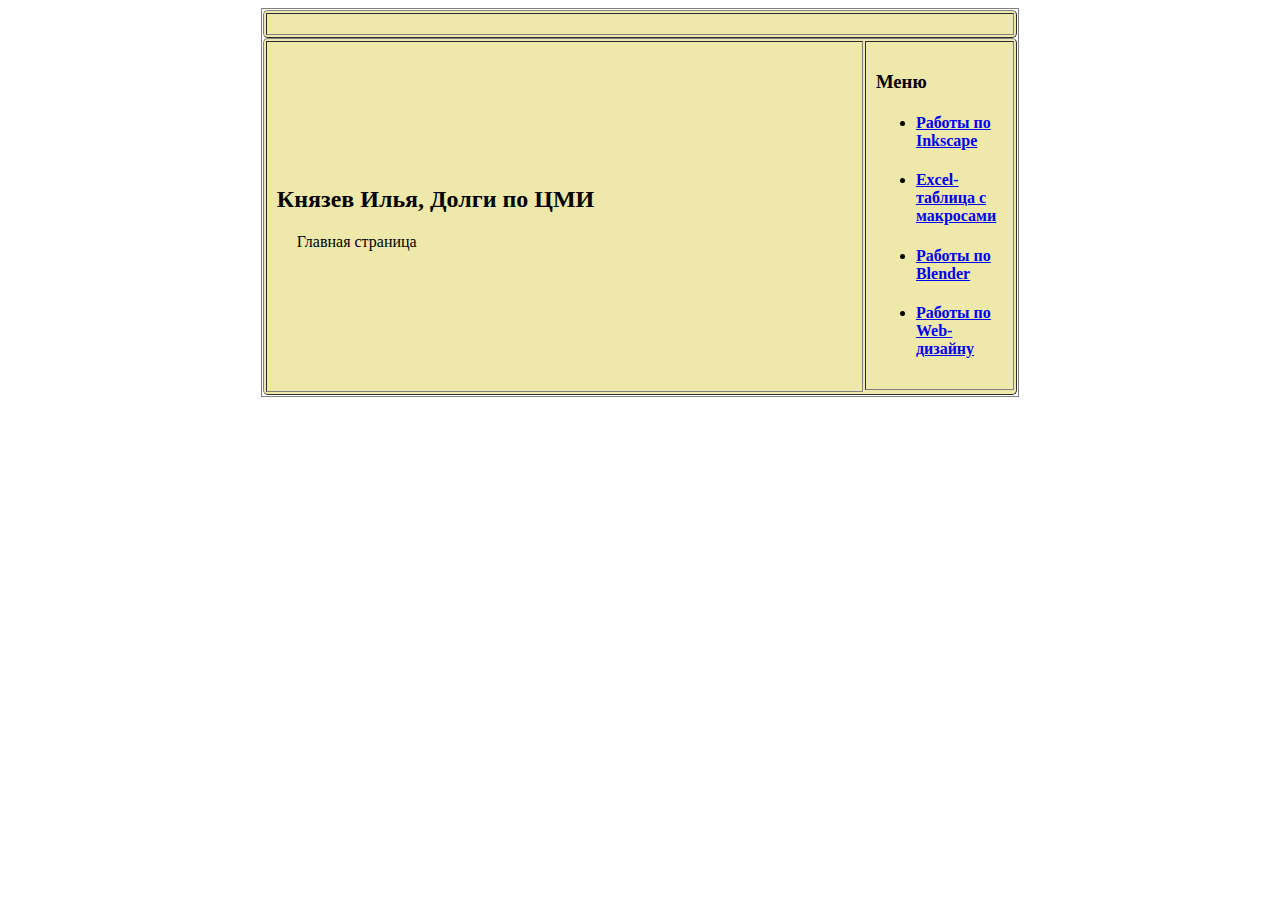
<file: index.html>
<!DOCTYPE html>
<html lang="ru">
	<title>ЦМИ</title>
<head>
	<meta charset="utf-8">
	<meta name="viewport" content="width=device-width, initial-scale=1">

	<style>
		
	</style>
</head>
<body>

<table
border="1"
align="center"
rules="rows"
style="width:60%;">

<tr>

<td>

<table
border="1"
background="https://wallbox.ru/resize/640x960/wallpapers/main/201442/59e863605ac37f6.jpg"
bgcolor="#EEE8AA"
cellpadding="10"
style="width:100%; border-radius:5px;">

<tr>
<th> </th>
</tr>
</table>
<table
border="1"
bgcolor="#EEE8AA"
cellpadding="10"
style="width:100%; border-radius:5px;">

<tr>

<td
rowspan="2"
style="width:80%">
<h2>Князев Илья, Долги по ЦМИ</h2>
<p style="text-indent:20px">
Главная страница </p>
</td>

<td bgcolor="#EEE8AA">
<h3>Меню</h3>
<ul>
<li><h4><a href="inkscape.html" >Работы по Inkscape</a></h4></li>
<li><h4><a href="ЦМИ.xlsm" download="">Excel-таблица с макросами</a></h4></li>
<li><h4><a href="blender.html">Работы по Blender</a></h4></li>
<li><h4><a href="web.html">Работы по Web-дизайну</a></h4></li>
</ul>
</td>
</tr>
<tr>

</tr>
</table>

</td>
</tr>
</table>
</body>
</html>
</file>
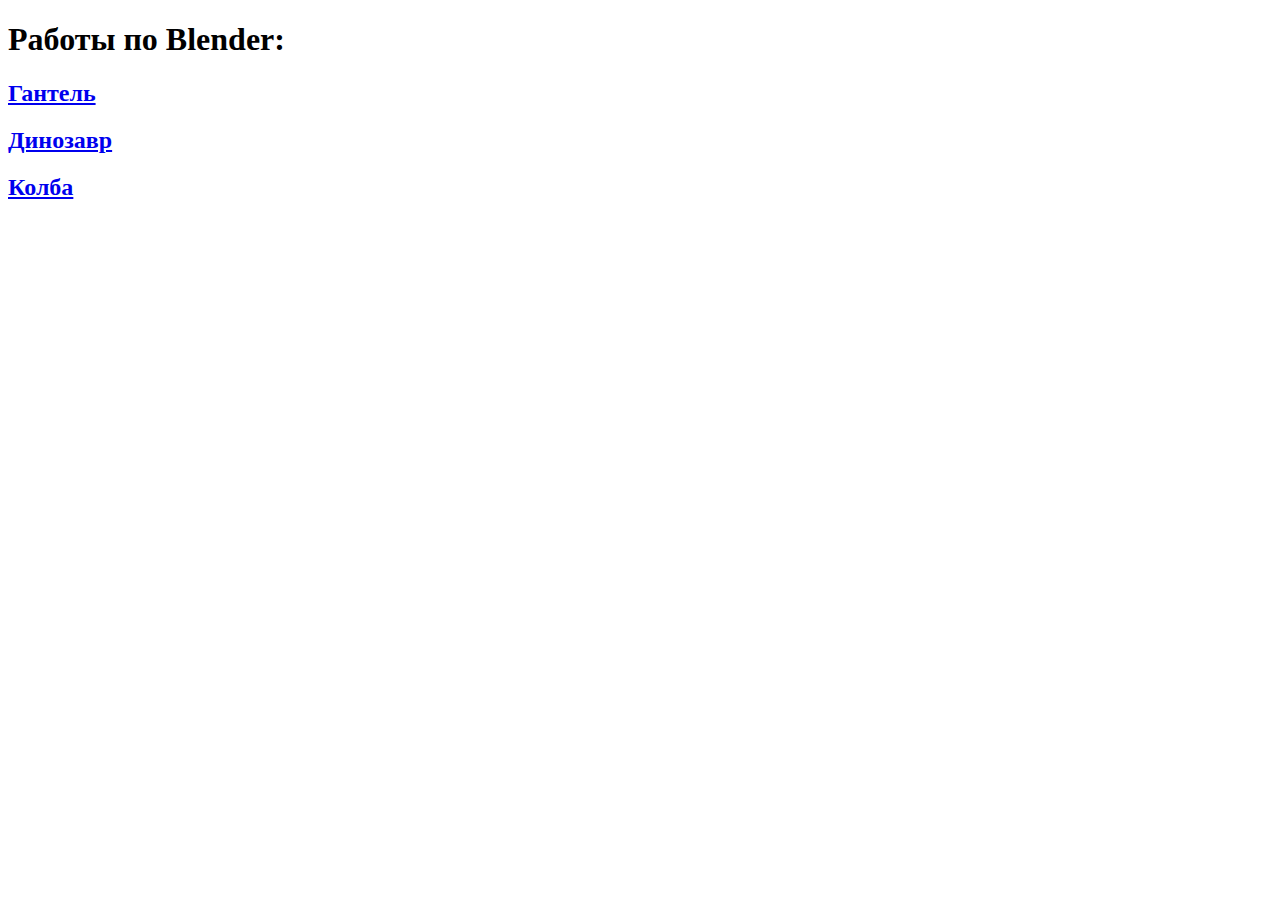
<file: blender.html>
<!DOCTYPE html>
<html lang="ru">
	<title>Blender</title>
<head>
	<meta charset="utf-8">
	<meta name="viewport" content="width=device-width, initial-scale=1">
</head>
<body>
<h1>Работы по Blender:</h1>
<h2><a href="blender\gantel.png">Гантель</a></h2>
<h2><a href="blender\dino.jpg">Динозавр</a></h2>
<h2><a href="blender\Glass.jpg">Колба</a></h2>
</body>
</file>
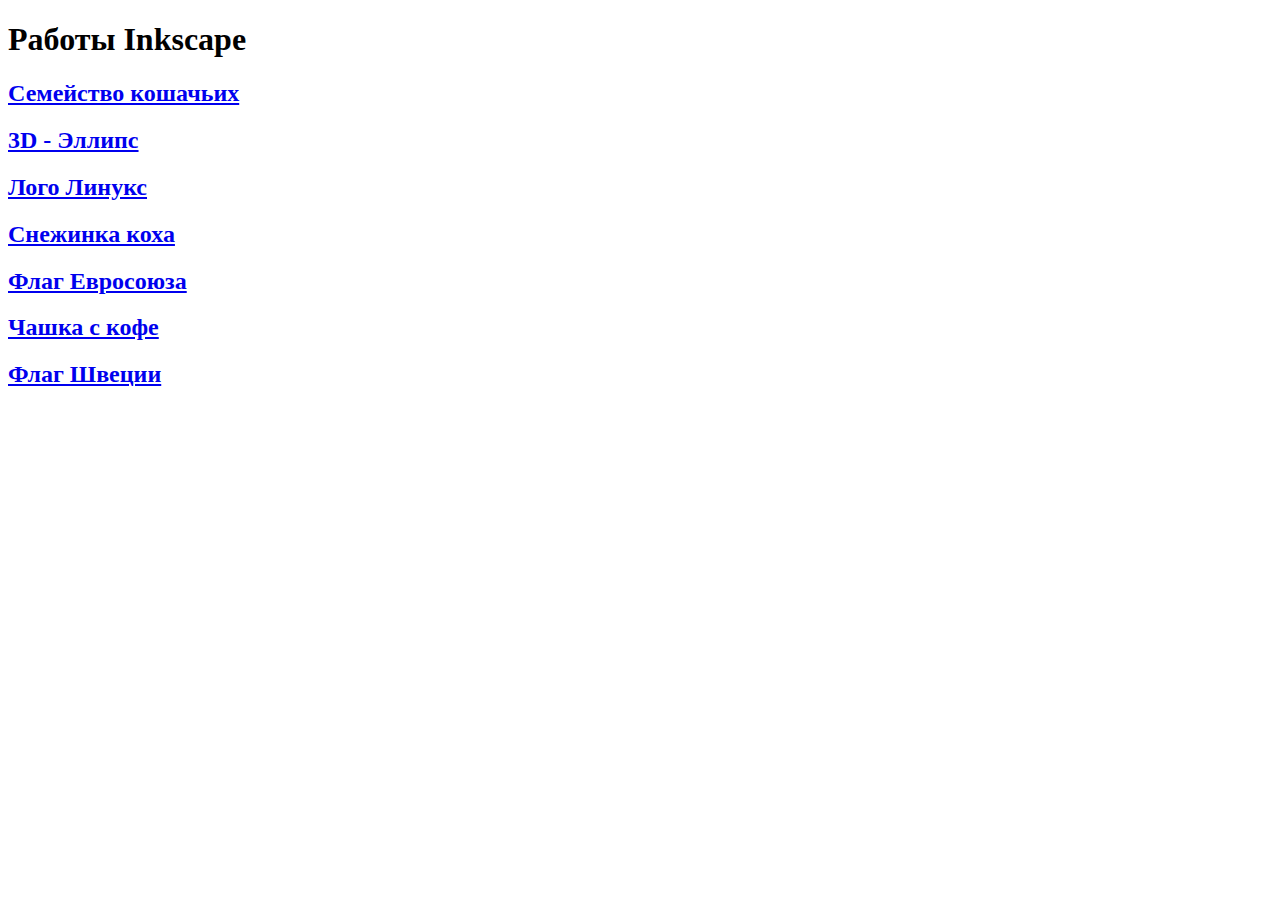
<file: inkscape.html>
<!DOCTYPE html>
<html lang="ru">
	<title>Inkscape</title>
<head>
	<meta charset="utf-8">
	<meta name="viewport" content="width=device-width, initial-scale=1">
</head>
<body>
<h1>Работы Inkscape</h1>
<h2><a href="Inkscape\cats.svg" >Семейство кошачьих</a></h2>
<h2><a href="Inkscape\Ellipse.svg" >3D - Эллипс</a></h2>
<h2><a href="Inkscape\linux.svg" >Лого Линукс</a></h2>
<h2><a href="Inkscape\snejinka.svg">Снежинка коха</a></h2>
<h2><a href="Inkscape\ЕС флаг.svg" >Флаг Евросоюза</a></h2>
<h2><a href="Inkscape\cup.svg" >Чашка с кофе</a></h2>
<h2><a href="Inkscape\Швеция.svg" >Флаг Швеции</a></h2>
</body>
</html>
</file>
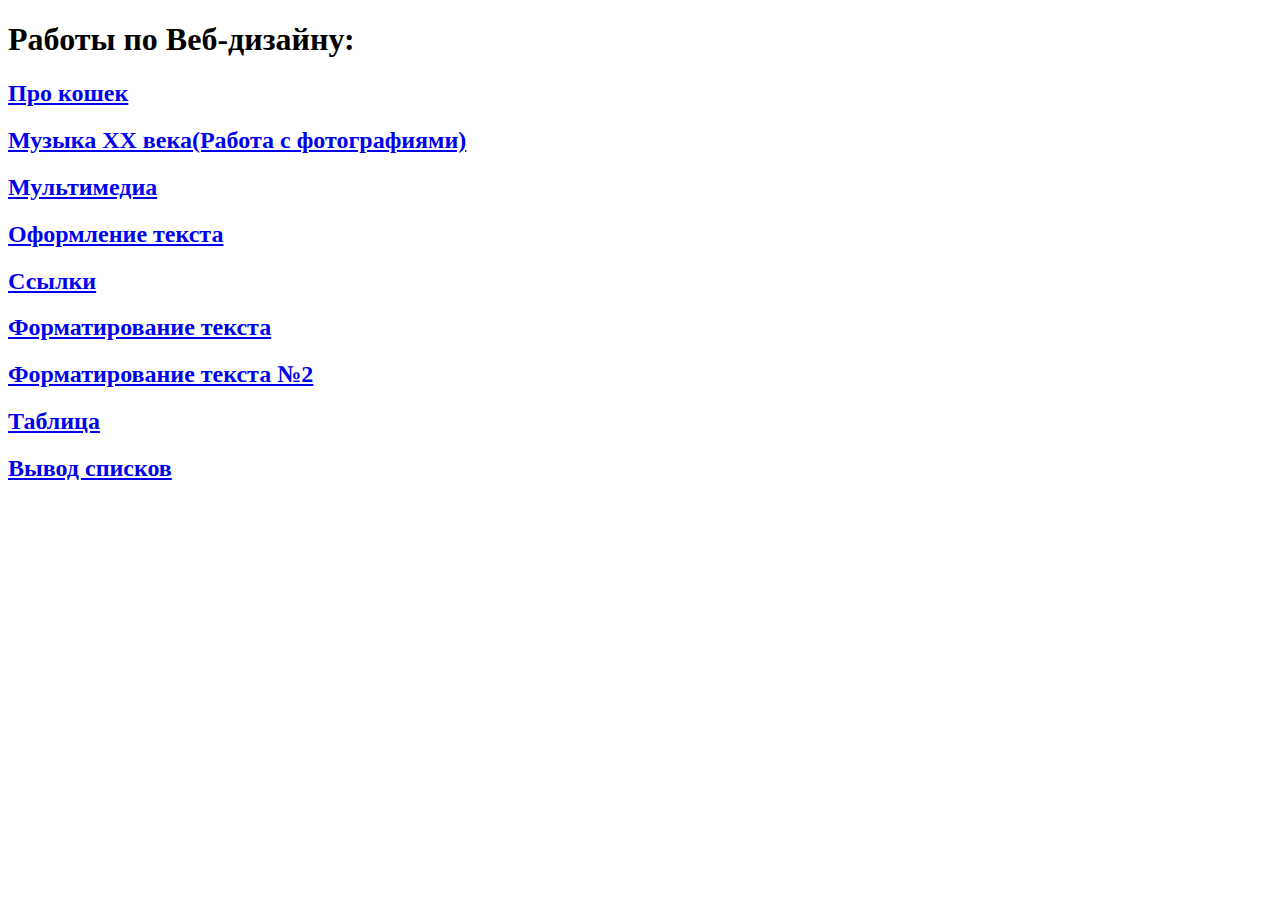
<file: web.html>
<!DOCTYPE html>
<html lang="ru">
<head>
<meta charset="utf-8">
<meta http-equiv="Content-Type" content="text/html; charset=utf-8" />
<title>Веб-дизайн</title>	
</head>
<body>
<h1>Работы по Веб-дизайну:</h1>
<h2><a href="web\CSS\cats.htm" >Про кошек</a></h2>
<h2><a href="web\IMG\img.htm" >Музыка XX века(Работа с фотографиями)</a></h2>
<h2><a href="web\MEDIA\media.htm" >Мультимедиа</a></h2>
<h2><a href="web\Format_text\text12.htm" >Оформление текста</a></h2>
<h2><a href="web\anchors1.htm" >Ссылки</a></h2>
<h2><a href="web\dogs1.htm" >Форматирование текста</a></h2>
<h2><a href="web\text1.htm" >Форматирование текста №2</a></h2>
<h2><a href="web\TABLE\table.htm" >Таблица</a></h2>
<h2><a href="web\lists1.htm" >Вывод списков</a></h2>
</body>
</file>
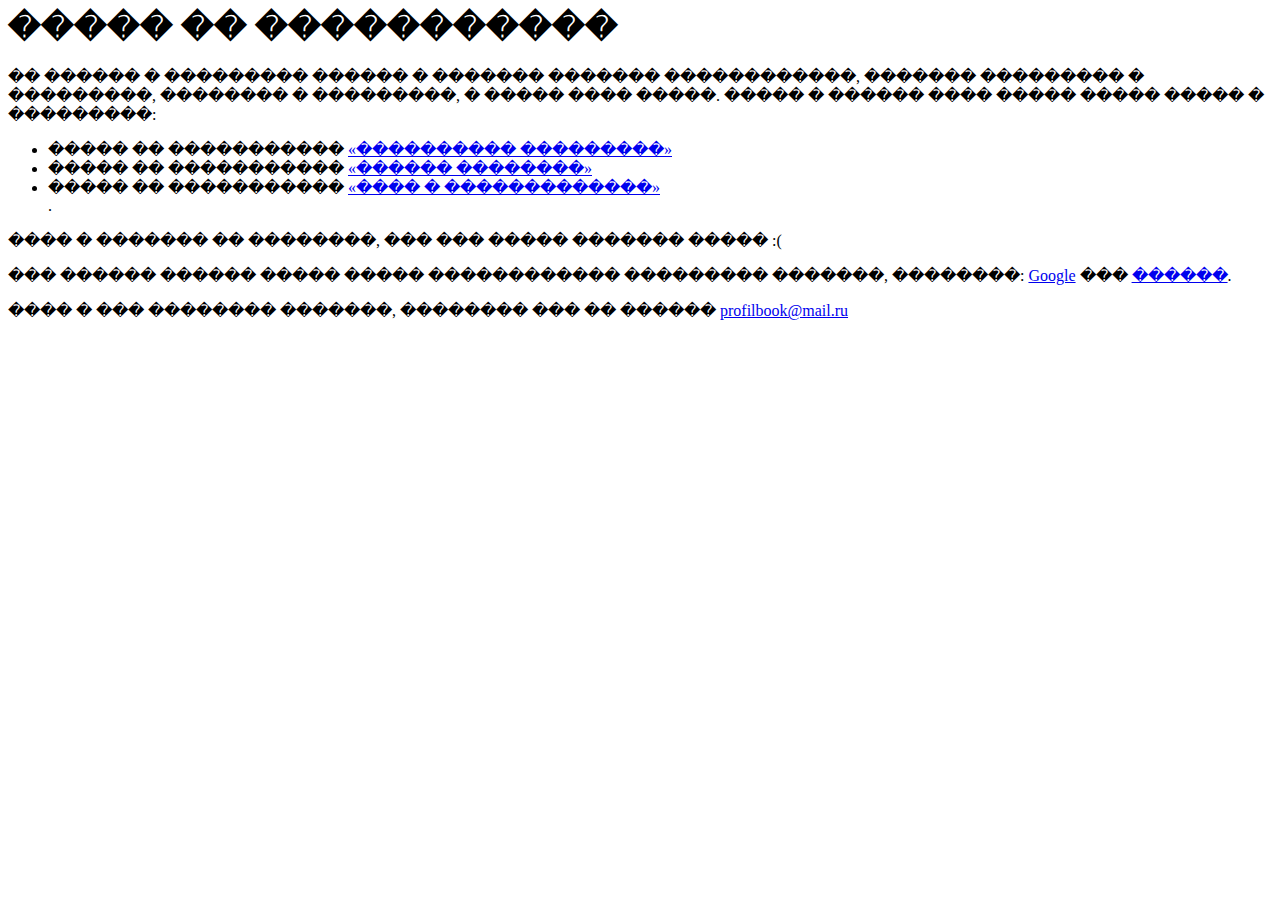
<file: web/anchors1.htm>
<HTML>
<BODY>
<title>����� �� ������������: ������ ������� �������</title>
<h1>����� �� �����������</h1>
�� ������ � ��������� ������ � ������� ������� ������������, �������
��������� � ���������, �������� � ���������, � ����� ���� �����.
����� � ������ ���� ����� ����� ����� � ���������:
<ul>
<li>����� �� ����������� <a href='https://ped-kopilka.ru/semeinaja-biblioteka/bremenskie-muzykanty-teksty-pesen-po-porjadku.html'>&laquo���������� ���������&raquo</a></li>
<li>����� �� ����������� <a href='https://songkino.ru/songs2m/ostrov.html'>&laquo������ ��������&raquo</a></li>
<li>����� �� ����������� <a href='https://pesni.guru/text/�������������-����-��-����-����'>&laquo���� � �������������&raquo</a></li>.
</ul>
<p>���� � ������� �� ��������, ��� ��� ����� ������� ����� :(</p>
<p>
��� ������ ������ ����� ����� ������������
��������� �������, ��������: <a href='https://www.google.ru/search?q=%D0%BF%D0%B5%D1%81%D0%BD%D0%B8+%D0%B8%D0%B7+%D0%BC%D1%83%D0%BB%D1%8C%D1%82%D1%84%D0%B8%D0%BB%D1%8C%D0%BC%D0%BE%D0%B2&newwindow=1&sxsrf=ALiCzsYeD8-O42bWVhUFIM7hCj5k3KIDfQ%3A1665261256919&source=hp&ei=yN5BY6qANYqtrgTe64bQBA&iflsig=AJiK0e8AAAAAY0Hs2BzGiqdWlPEXrJOL2KSVj8j5NTCs&gs_ssp=eJzj4tVP1zc0TCupyCsrTDI2YPTSuLD_wtaLjRf2XtihcGHHhe0KF_ZcbL6w-2LPxaaLLUABIOvCngv7LmwCADwRIWQ&oq=%D0%BF%D0%B5%D1%81%D0%BD%D0%B8+%D0%B8%D0%B7+%D0%BC%D1%83%D0%BB%D1%8C%D1%82%D1%84%D0%B8&gs_lcp=[base64]&sclient=gws-wiz'>Google</a> ��� <a href='https://yandex.ru/search/?text=%D0%9F%D0%B5%D1%81%D0%BD%D0%B8+%D0%B8%D0%B7+%D0%BC%D1%83%D0%BB%D1%8C%D1%82%D1%84%D0%B8%D0%BB%D1%8C%D0%BC%D0%BE%D0%B2&lr=11150&clid=2270455&win=321'>������</a>.
</p>
<p>
���� � ��� �������� �������, �������� ��� �� ������
<a href='mailto:profilbook@mail.ru'>profilbook@mail.ru</a>
</p>
</BODY>
</HTML>
</file>
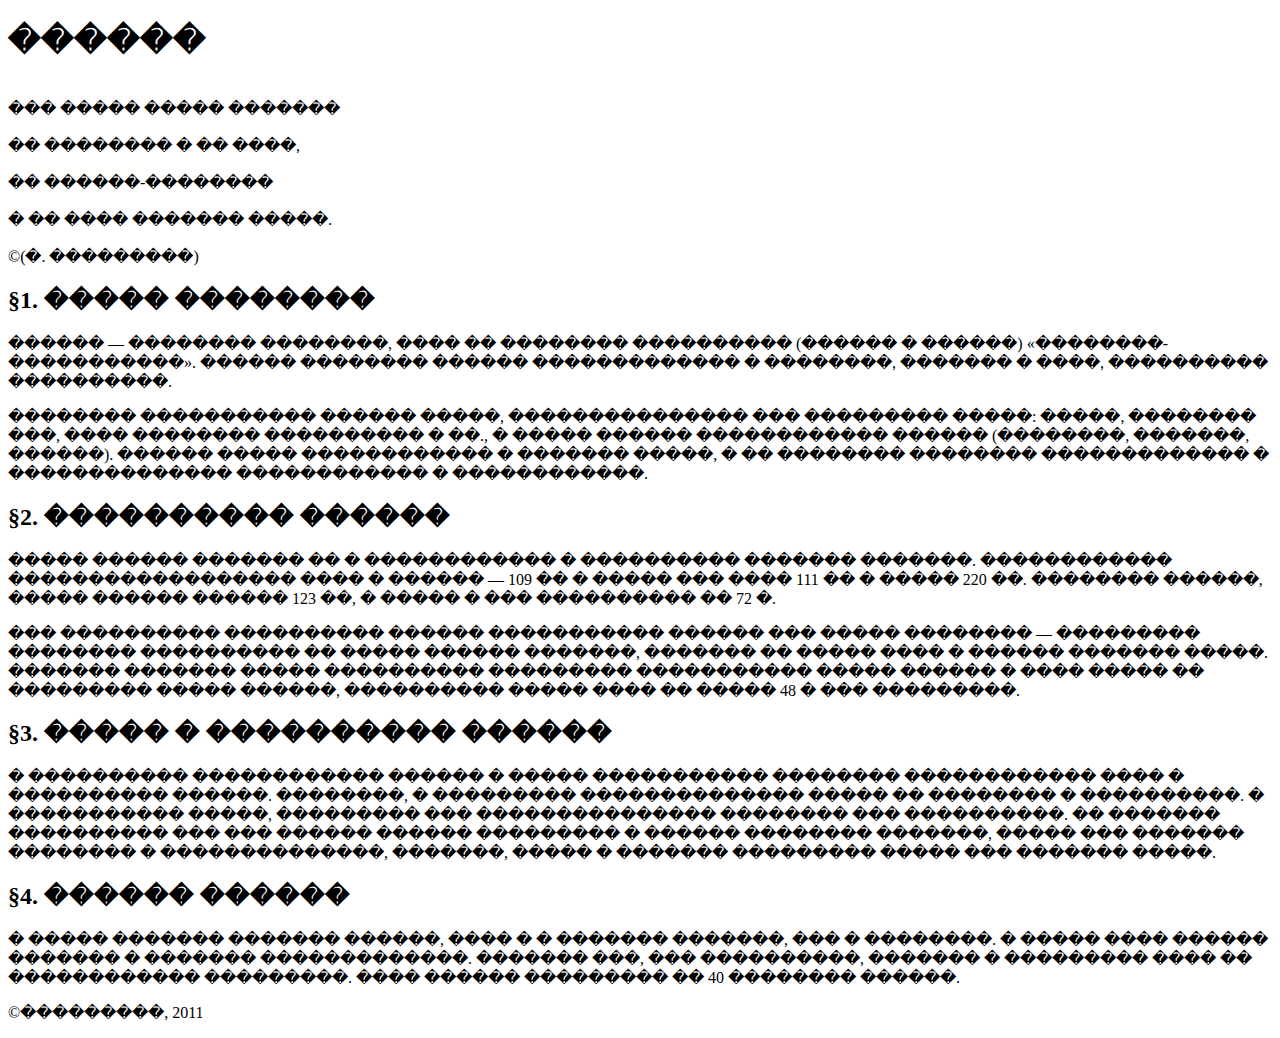
<file: web/dogs1.htm>
<!DOCTYPE html>
<head>
<title>������</title>

</head>
<body>
<h1>������</h1>
<br>��� ����� ����� �������</br>
<br>�� �������� � �� ����,</br>
<br>�� ������-��������</br>
<br>� �� ���� ������� �����.</br>
<br>&copy;(�.&nbsp;���������)</br>
<h2>&sect;1. ����� ��������</h2>

<p align='wider'>������&nbsp;&mdash; �������� ��������,
���� �� �������� ���������� (������ � ������) &laquo��������-�����������&raquo.
������ �������� ������ ������������� � ��������, ������� � ����,
���������� ����������.</p>

<p align='wider'>�������� ����������� ������ �����,
��������������� ��� ��������� �����: �����, �������� ���,
���� �������� ���������� � ��., � ����� ������ ������������
������ (��������, �������, ������). ������ ����� ������������
� ������� �����, � �� �������� �������� ������������� �
�������������� ������������ � ������������.</p>

<h2>&sect;2. ���������� ������</h2>

<p align='wider'>����� ������ ������� �� � ������������ � ����������
������� �������. ������������ ������������������ ���� �
������&nbsp;&mdash; 109&nbsp;�� � ����� ��� ���� 111&nbsp;�� � ����� 220&nbsp;��. �������� ������, ����� ������ ������ 123&nbsp;��, �
����� � ��� ���������� �� 72&nbsp;�.</p>

<p align='wider'>��� ���������� ���������� ������ ����������� ������
��� ����� ��������&nbsp;&mdash; ��������� �������� ����������
�� ����� ������ �������, ������� �� ����� ���� �
������ ������� �����. ������� ������� ����� ����������
��������� ����������� ����� ������ � ���� ����� ��
��������� ����� ������, ���������� ����� ���� ��
����� 48&nbsp;� ��� ���������.</p>

<h2>&sect;3. ����� � ���������� ������</h2>

<p align='wider'>� ���������� ������������ ������ � ����� �����������
�������� ������������ ���� � ���������� ������. ��������,
� ��������� �������������� ����� �� �������� � ����������.
� ����������� �����, ��������� ��� ���������������
�������� ��� ����������. �� ������� ���������� ��� ��� ������ ������
��������� � ������ �������� �������, ����� ��� ������� ��������
� ��������������, �������, ����� � ������� ��������� ����� ��� ������� �����.</r>

<h2>&sect;4. ������ ������</h2>

<p align='wider'>� ����� ������� ������� ������, ���� � � ������� �������, ��� � ��������.
� ����� ���� ������ ������� � ������� �������������. ������� ���, ��� ����������,
������� � ��������� ���� �� ������������ ���������.
���� ������ ��������� �� 40 �������� ������.</p>

<p align='wider'>&copy;���������,&nbsp;2011</p>
</body>
</file>
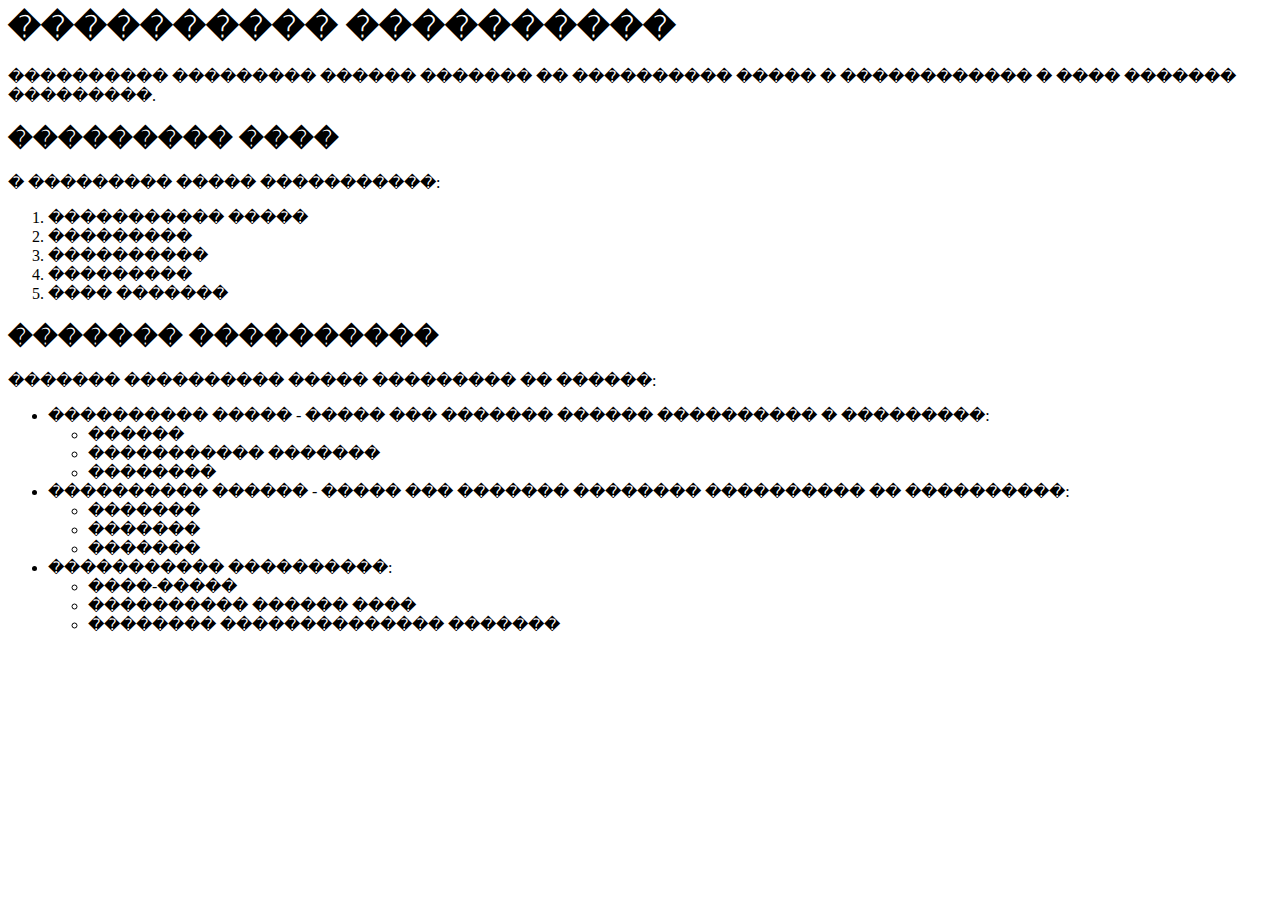
<file: web/lists1.htm>
<HTML> 
<BODY>
<h1>���������� ����������</h1>
<p align='wider'>���������� ��������� ������ ������� �� ���������� ����� � ������������
� ���� ������� ���������.</p>
<h2>��������� ����</h2>
� ��������� ����� �����������:
<ol type='1' start='1'>
<li>����������� �����</li>
<li>���������</li>
<li>����������</li>
<li>���������</li>
<li>���� �������</li>
</ol>
<h2>������� ����������</h2>
������� ���������� ����� ��������� �� ������:
<ul type='disc'><li>���������� ����� - ����� ���
������� ������ ���������� � ���������:<ul type='circle'>
<li>������</li>
<li>����������� �������</li>
<li>��������</li></ul>

<li>���������� ������ - ����� ���
������� �������� ���������� �� ����������:</li>
<ul type='circle'><li>�������</li>
<li>�������</li>
<li>�������</li></ul>

<li>����������� ����������:</li>
<ul type='circle'><li>����-�����</li>
<li>���������� ������ ����</li>
<li>�������� �������������� �������</li>
<BODY>
</HTML>
</file>
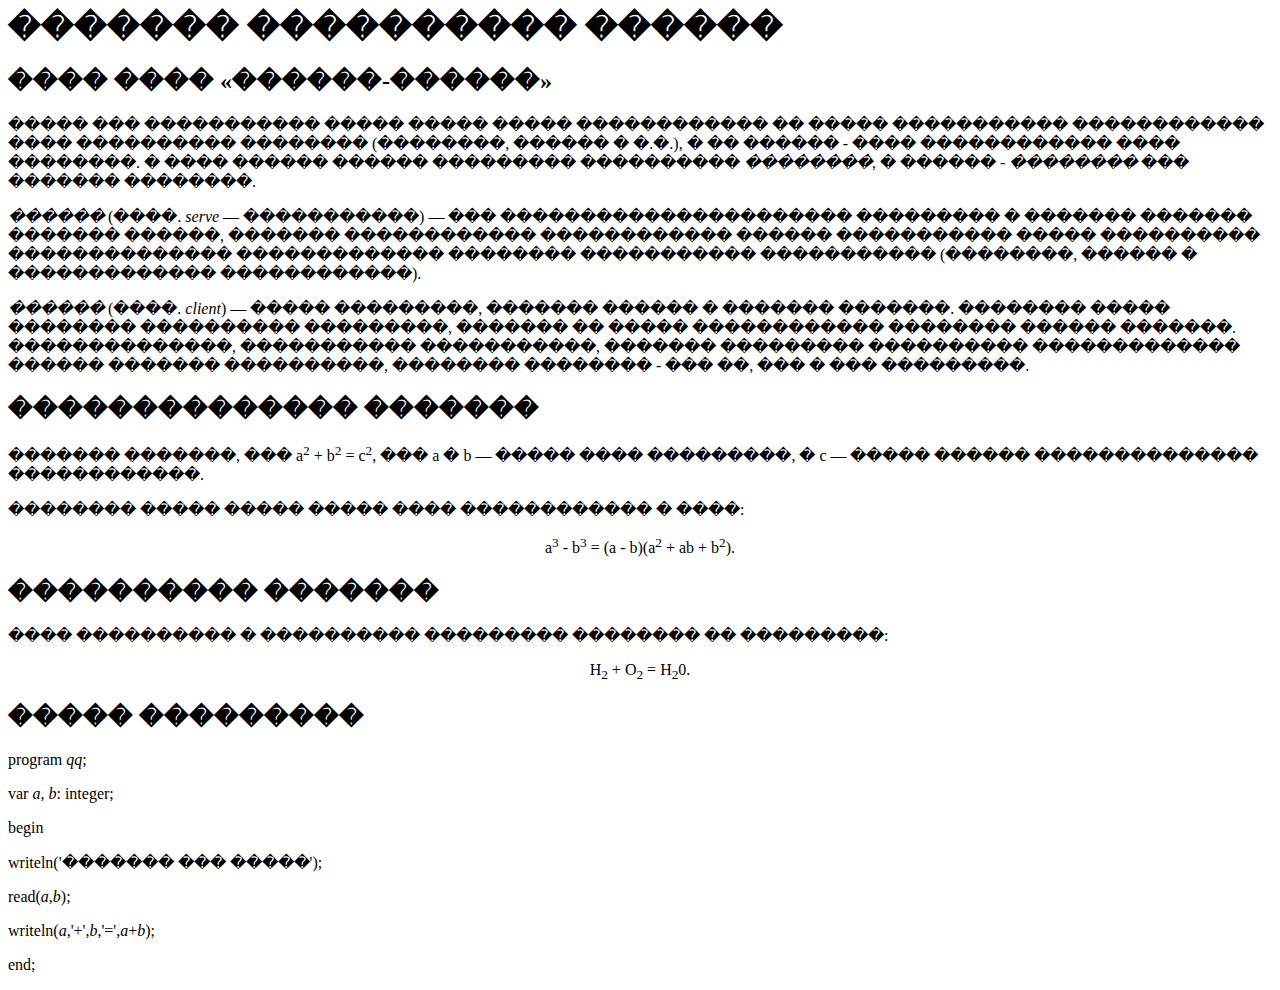
<file: web/text1.htm>
<HTML>
<BODY>
<title>�������������� ������</title>
<h1>������� ���������� ������</h1>

<h2>���� ���� &laquo;������-������&raquo;</h2>

<p align='wider'>����� ��� ����������� ����� ����� ����� ������������ �� ����� �����������
������������ ���� ���������� �������� (��������, ������ � �.�.), � �� ������
- ���� ������������ ���� ��������. � ���� ������ ������ ��������� ����������
<em>��������</em>, � ������ - <em>��������</em> ��� ������� ��������.</p>

<p align='wider'><dfn>������</dfn> (����. <em>serve</em>&nbsp;&mdash; �����������)&nbsp;&mdash; ��� ���������������������� ��������� � �������
������� ������� ������, ������� ������������ ������������ ������ �����������
����� ���������� �������������� ������������� �������� �����������
����������� (��������, ������ � ������������� ������������).</p>

<p align='wider'><dfn>������</dfn> (����. <em>client</em>)&nbsp;&mdash; ����� ���������, ������� ������ � ������� �������.
�������� ����� �������� ���������� ���������, ������� �� ����� ������������ ��������
������ �������. ��������������, ����������� �����������, ������� ���������
���������� ������������� ������ ������� ����������, �������� �������� - ��� ��,
��� � ��� ���������.</p>

<h2>�������������� �������</h2>

<p>������� �������, ��� a<sup>2</sup> + b<sup>2</sup> = c<sup>2</sup>, ��� a � b&nbsp;&mdash; ����� ���� ���������,
� c&nbsp;&mdash; ����� ������ �������������� ������������.</p>

<p>�������� ����� ����� ����� ���� ������������ � ����:
<p align='center'>a<sup>3</sup> - b<sup>3</sup> = (a - b)(a<sup>2</sup> + ab + b<sup>2</sup>).</p></p>

<h2>���������� �������</h2>

���� ���������� � ���������� ��������� �������� ��
���������:
<p align='center'>H<sub>2</sub> + O<sub>2</sub> = H<sub>2</sub>0.</p>

<h2>����� ���������</h2>

<p>program <em>qq</em>;</p>
<p>var <em>a</em>, <em>b</em>: integer;</p>
<p>begin</p>
<p>  writeln('������� ��� �����');</p>
<p>  read(<em>a</em>,<em>b</em>);</p>
<p>  writeln(<em>a</em>,'+',<em>b</em>,'=',<em>a</em>+<em>b</em>);</p>
<p>end;</p>

</BODY>
</HTML>
</file>
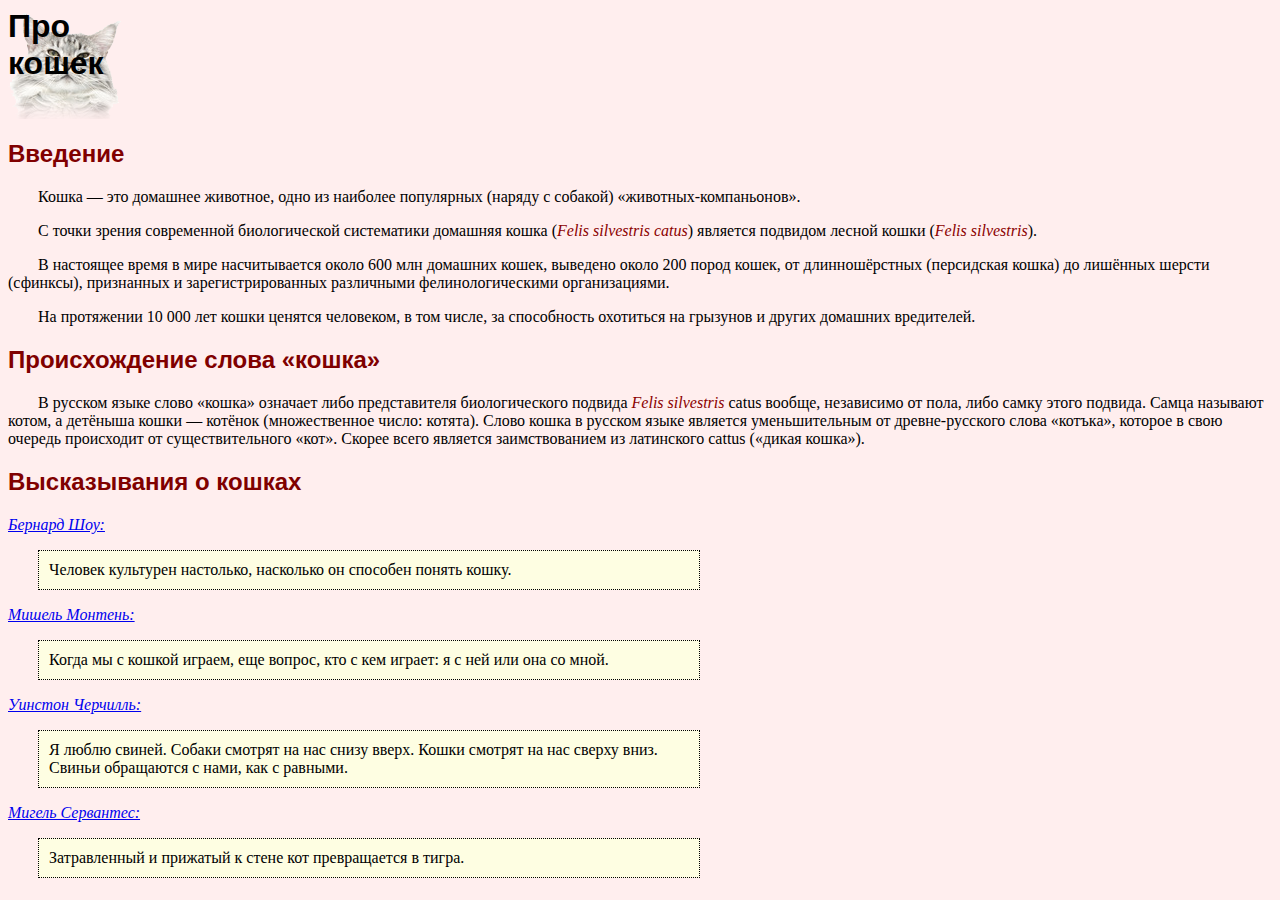
<file: web/CSS/cats.htm>
<html>
<head>
	<meta charset="utf-8">
	<link rel="stylesheet" href='style.css'>
<title>Про кошек</title>
</head>
<body class="body">
<h1 class="arial link">Про кошек</h1>
<h2 class="arial h2">Введение</h2>
<p class='redline'>
Кошка&nbsp;&#151; это домашнее животное, одно из наиболее
популярных (наряду с собакой) «животных-компаньонов».
</p>
<p class="redline">
С точки зрения современной биологической систематики домашняя кошка
(<em class="latin">Felis silvestris catus</em>) является подвидом лесной кошки (<em class="latin">Felis silvestris</em>).
</p>
<p class="redline">
В настоящее время в мире насчитывается около 600 млн домашних кошек, выведено
около 200 пород кошек, от длинношёрстных (персидская кошка) до лишённых шерсти
(сфинксы), признанных и зарегистрированных различными фелинологическими организациями.
</p>
<p class="redline">
На протяжении 10 000 лет кошки ценятся человеком, в том числе, за способность
охотиться на грызунов и других домашних вредителей.
</p>
<h2 class="arial h2">Происхождение слова &laquo;кошка&raquo;</h2>
<p class="redline">
В русском языке слово &laquo;кошка&raquo; означает либо представителя
биологического подвида <em class="latin">Felis silvestris</em> catus вообще, независимо от пола,
либо самку этого подвида. Самца называют котом, а детёныша кошки&nbsp;&#151; котёнок
(множественное число: котята). Слово кошка в русском языке является уменьшительным от древне-русского
слова «котъка», которое в свою очередь происходит от существительного «кот».
Скорее всего является заимствованием из латинского cattus («дикая кошка»).
</p>
<h2 class="arial h2">Высказывания о кошках</h2>
<p><a class="author" href="https://ru.wikipedia.org/wiki/Шоу,_Джордж_Бернард">Бернард Шоу:</a></p>
<p class="quote">Человек культурен настолько, насколько он способен понять кошку.</p>
<p><a class="author" href="https://ru.wikipedia.org/wiki/Монтень,_Мишель_де">Мишель Монтень:</a></p>
<p class="quote">Когда мы с кошкой играем, еще вопрос, кто с кем играет: я с ней или она со мной.</p>
<p><a class="author" href="https://ru.wikipedia.org/wiki/Черчилль,_Уинстон">Уинстон Черчилль:</a></p>
<p class="quote">Я люблю свиней. Собаки смотрят на нас снизу вверх. Кошки смотрят на нас сверху вниз. Свиньи обращаются с нами, как с равными.</p>
<p><a class="author" href="https://ru.wikipedia.org/wiki/Сервантес,_Мигель_де">Мигель Сервантес:</a></p>
<p class="quote">Затравленный и прижатый к стене кот превращается в тигра.</p>

</body>
</html>
</file>
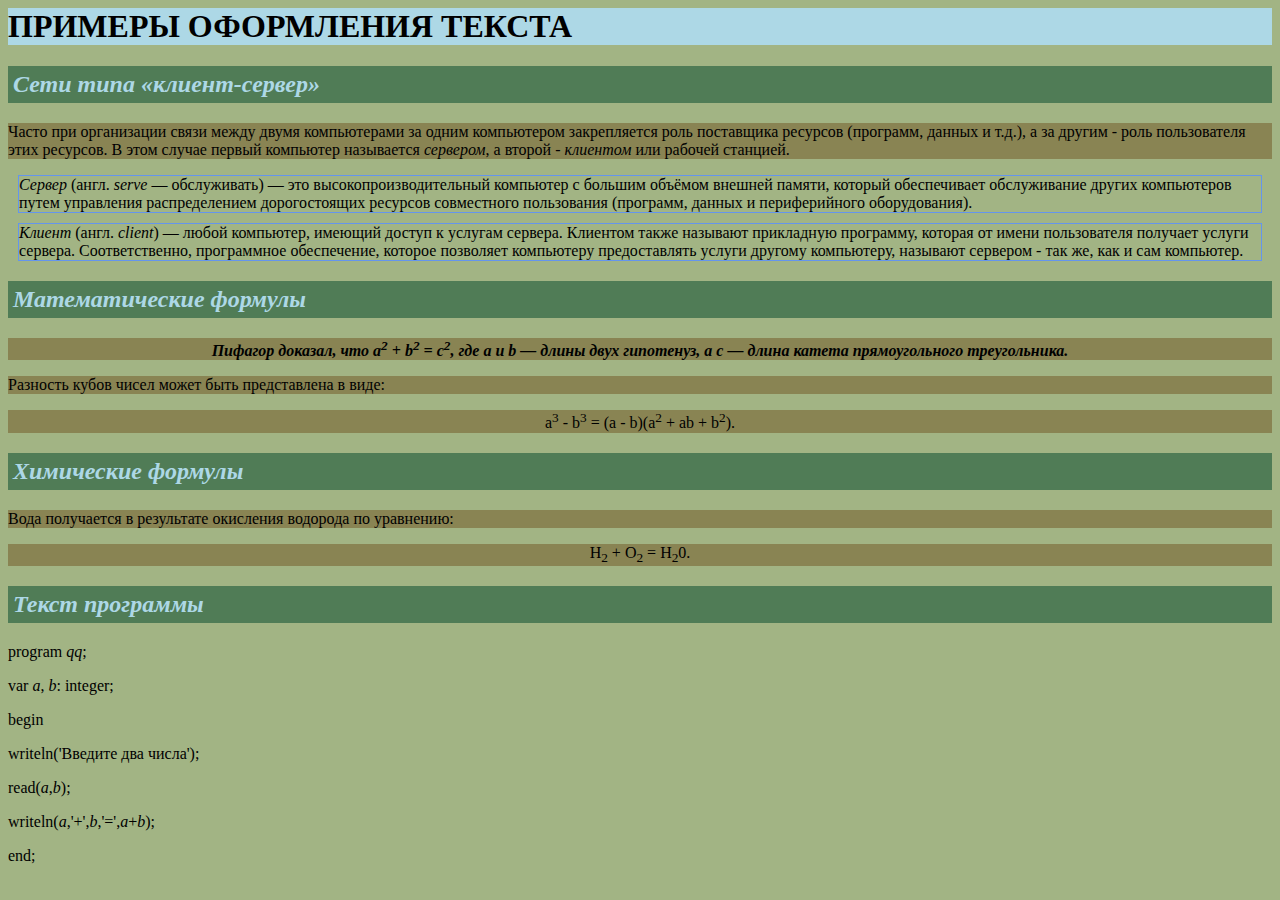
<file: web/Format_text/text12.htm>
﻿<HTML>
<head>
<meta http-equiv="Content-Type" content="text/html; charset=utf-8" />
<link rel="stylesheet" href='mystyle.css'>
</head>
<BODY style="background-color: rgba(100,130,50,0.6)">
<title>Примеры оформления текста</title>
<h1 class="headline">Примеры оформления текста</h1>

<h2 class="secondline">Сети типа &laquo;клиент-сервер&raquo;</h2>

<p class='colors' align='wider'>Часто при организации связи между двумя компьютерами за одним компьютером
закрепляется роль поставщика ресурсов (программ, данных и т.д.), а за другим
- роль пользователя этих ресурсов. В этом случае первый компьютер называется
<em>сервером</em>, а второй - <em>клиентом</em> или рабочей станцией.</p>

<p class="definition" align="wider"><dfn>Сервер</dfn> (англ. <em>serve</em>&nbsp;&mdash; обслуживать)&nbsp;&mdash; это высокопроизводительный компьютер с большим
объёмом внешней памяти, который обеспечивает обслуживание других компьютеров
путем управления распределением дорогостоящих ресурсов совместного
пользования (программ, данных и периферийного оборудования).</p>

<p class="definition" align='wider'><dfn>Клиент</dfn> (англ. <em>client</em>)&nbsp;&mdash; любой компьютер, имеющий доступ к услугам сервера.
Клиентом также называют прикладную программу, которая от имени пользователя получает
услуги сервера. Соответственно, программное обеспечение, которое позволяет
компьютеру предоставлять услуги другому компьютеру, называют сервером - так же,
как и сам компьютер.</p>

<h2 class="secondline">Математические формулы</h2>

<p class="colors formula">Пифагор доказал, что a<sup>2</sup> + b<sup>2</sup> = c<sup>2</sup>, где a и b&nbsp;&mdash; длины двух гипотенуз,
а c&nbsp;&mdash; длина катета прямоугольного треугольника.</p>

<p class="colors">Разность кубов чисел может быть представлена в виде:
<p class="colors" align='center'>a<sup>3</sup> - b<sup>3</sup> = (a - b)(a<sup>2</sup> + ab + b<sup>2</sup>).</p></p>

<h2 class="secondline">Химические формулы</h2>

<p class="colors">Вода получается в результате окисления водорода по
уравнению:</p>
<p class="colors" align='center'>H<sub>2</sub> + O<sub>2</sub> = H<sub>2</sub>0.</p>

<h2 class="secondline">Текст программы</h2>

<p>program <em>qq</em>;</p>
<p>var <em>a</em>, <em>b</em>: integer;</p>
<p>begin</p>
<p>  writeln('Введите два числа');</p>
<p>  read(<em>a</em>,<em>b</em>);</p>
<p>  writeln(<em>a</em>,'+',<em>b</em>,'=',<em>a</em>+<em>b</em>);</p>
<p>end;</p>

</BODY>
</HTML>
</file>
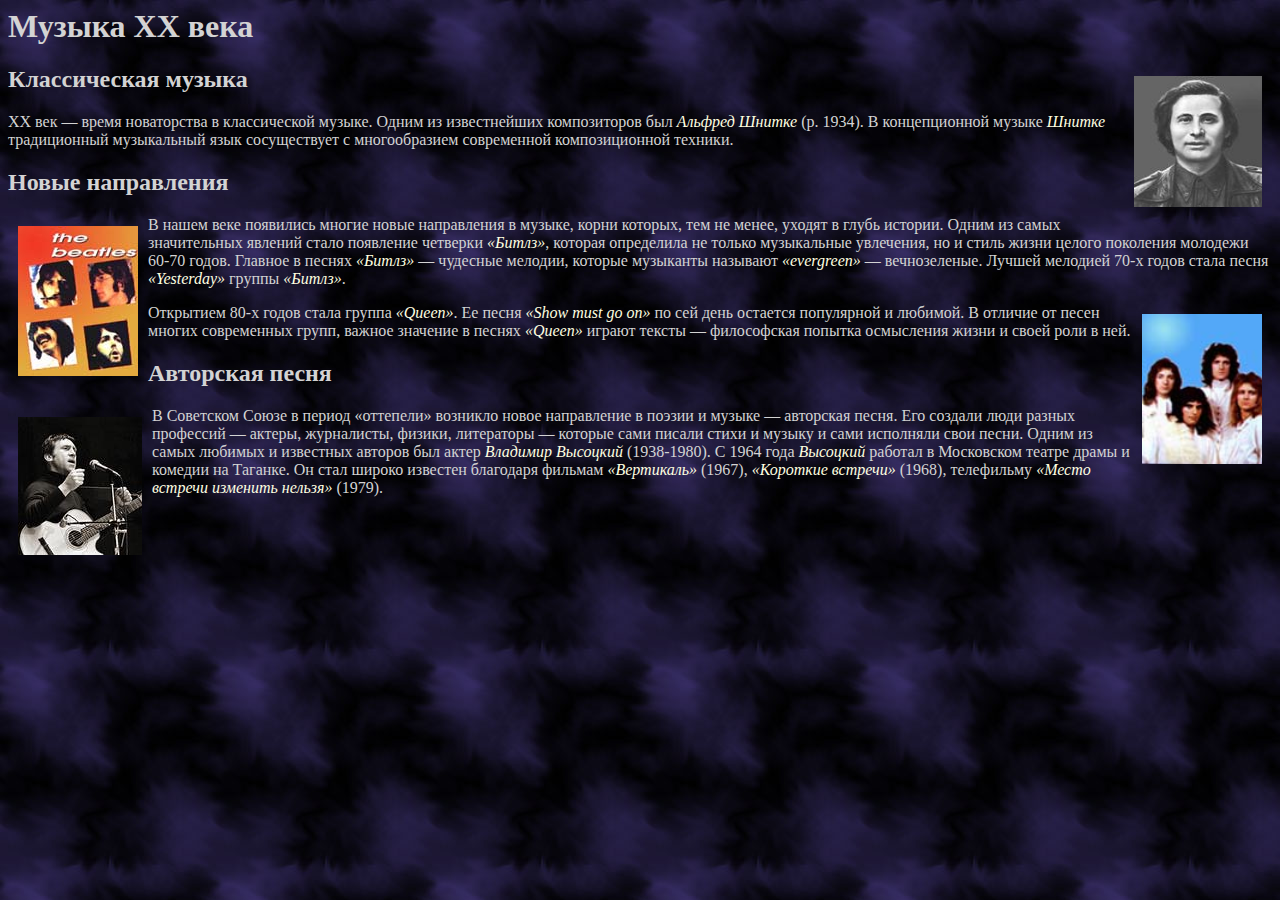
<file: web/IMG/img.htm>
<HTML>
<head>
<link rel="stylesheet" href='mystyle.css'>
<title>Илья Князев</title>	
</head>
<BODY class="background">
<h1 class="txtclr">Музыка XX века</h1>
<img class="right" src="images/shnitke.jpg" width="128" height="131">
<h2 class="txtclr">Классическая музыка</h2>

<p class="txtclr">XX век&nbsp;&mdash; время новаторства в классической музыке. Одним из
известнейших композиторов был <span class="name">Альфред Шнитке</span>
(р. 1934). В концепционной музыке
<span class="name">Шнитке</span> традиционный музыкальный язык
сосуществует с многообразием современной
композиционной техники.</p>


<h2 class="txtclr">Новые направления</h2>
<img class="left" src="images/beatles.jpg" width="120" height="150">
<p class="txtclr">В нашем веке появились многие новые направления в музыке,
корни которых, тем не менее, уходят в глубь истории. Одним
из самых значительных явлений стало появление четверки <span class="name">&laquo;Битлз&raquo;</span>, которая определила не только музыкальные увлечения, но и
стиль  жизни целого поколения молодежи 60-70 годов. Главное
в песнях <span class="name">&laquo;Битлз&raquo;</span>&nbsp;&mdash; чудесные мелодии, которые музыканты называют <span class="name">&laquo;evergreen&raquo;</span>&nbsp;&mdash; вечнозеленые. Лучшей мелодией 70-х годов стала песня <span class="name">&laquo;Yesterday&raquo;</span> группы <span class="name">&laquo;Битлз&raquo;</span>.</p>
<img class="right" src="images/queen.jpg" width="120" height="150">
<p class="txtclr">Открытием 80-х годов стала группа <span class="name">&laquo;Queen&raquo;</span>. Ее песня
<span class="name">&laquo;Show must go on&raquo;</span> по сей день остается популярной и
любимой. В отличие от песен многих современных групп,
важное значение в песнях <span class="name">&laquo;Queen&raquo;</span> играют тексты&nbsp;&mdash; философская
попытка осмысления жизни и своей роли в ней.</p>

<h2 class="txtclr">Авторская песня</h2>
<img class="left" src="images/vysot.jpg" width="124" height="138">
<p class="txtclr">В Советском Союзе в период &laquo;оттепели&raquo; возникло новое направление в
поэзии и музыке&nbsp;&mdash; авторская песня. Его создали люди разных
профессий&nbsp;&mdash; актеры, журналисты, физики, литераторы&nbsp;&mdash; которые
сами писали стихи и музыку и сами исполняли свои песни. Одним из
самых любимых и известных авторов был актер <span class="name">Владимир Высоцкий</span> (1938-1980). С 1964 года <span class="name">Высоцкий</span> работал в
Московском театре драмы и комедии на Таганке.
Он стал широко известен благодаря фильмам
<span class="name">&laquo;Вертикаль&raquo;</span> (1967), <span class="name">&laquo;Короткие встречи&raquo;</span> (1968),
телефильму <span class="name">&laquo;Место встречи изменить нельзя&raquo;</span>
(1979).</p>

</BODY>
</HTML>
</file>
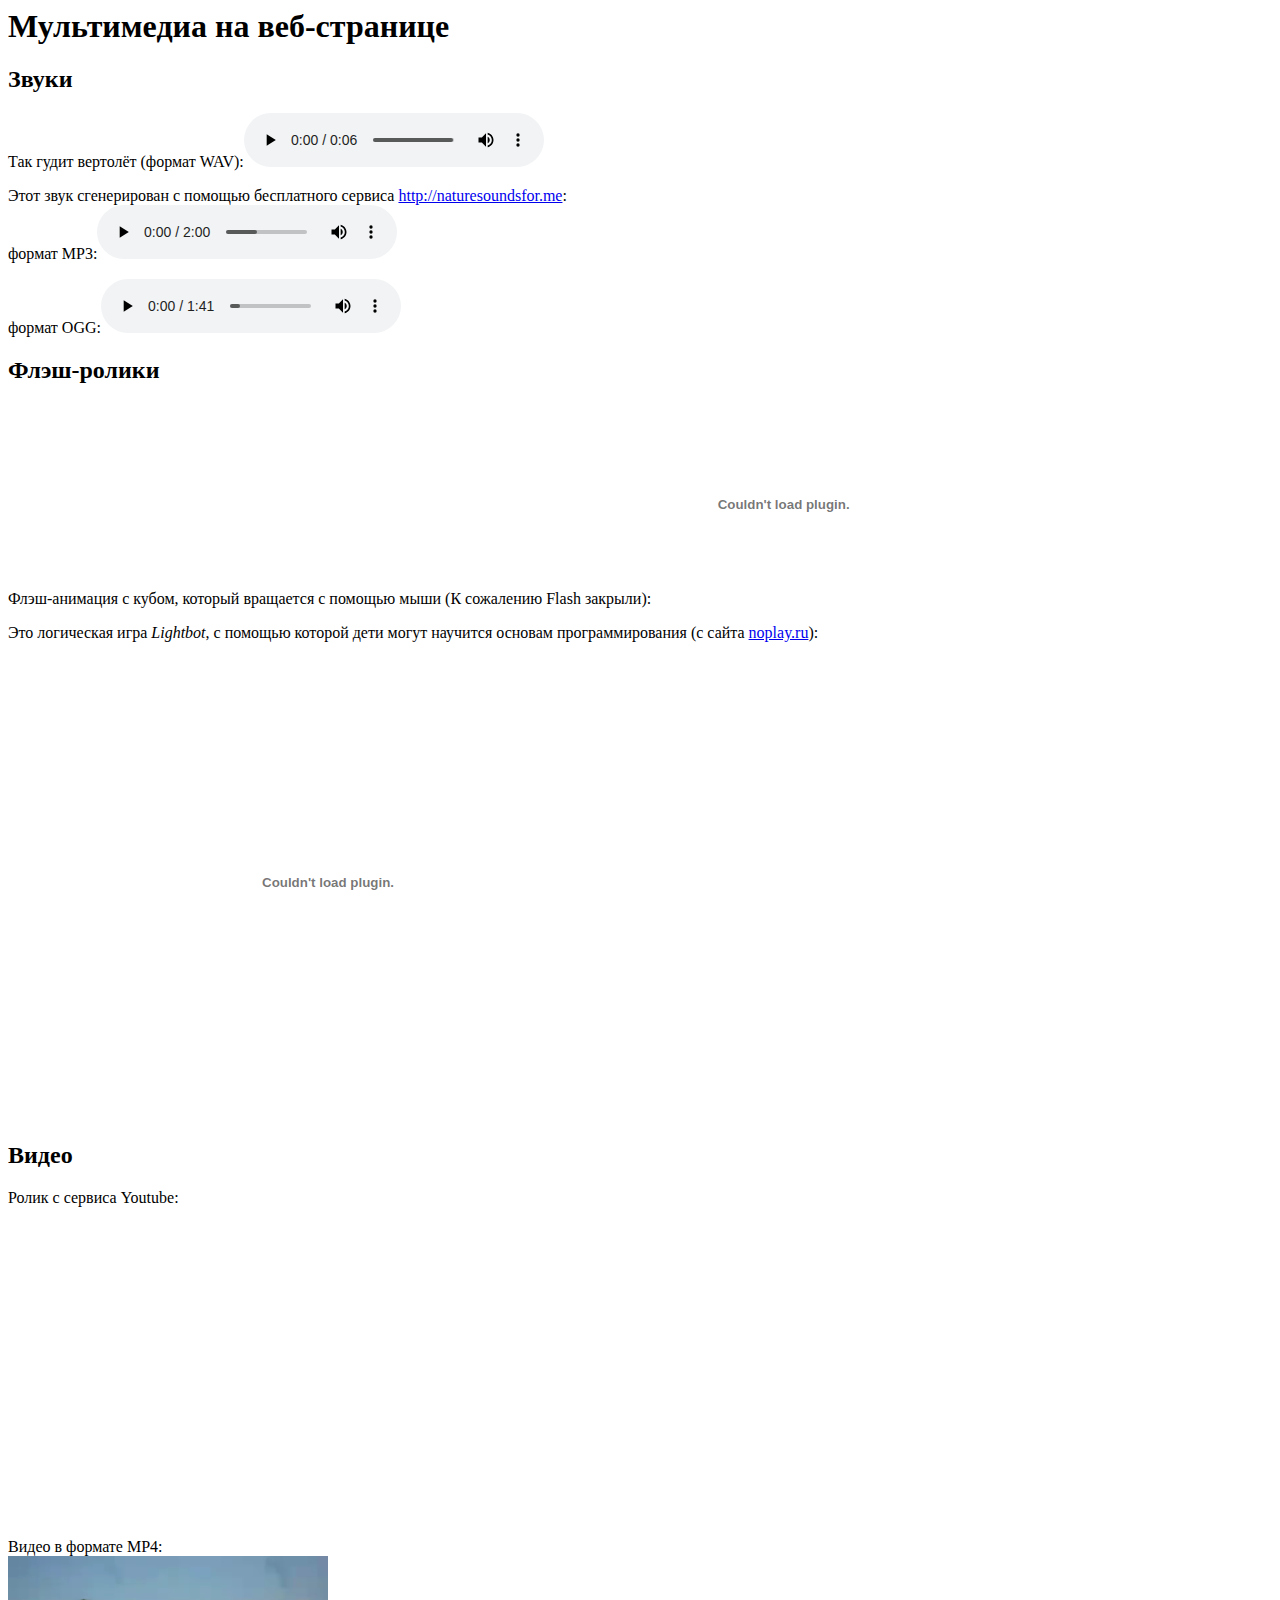
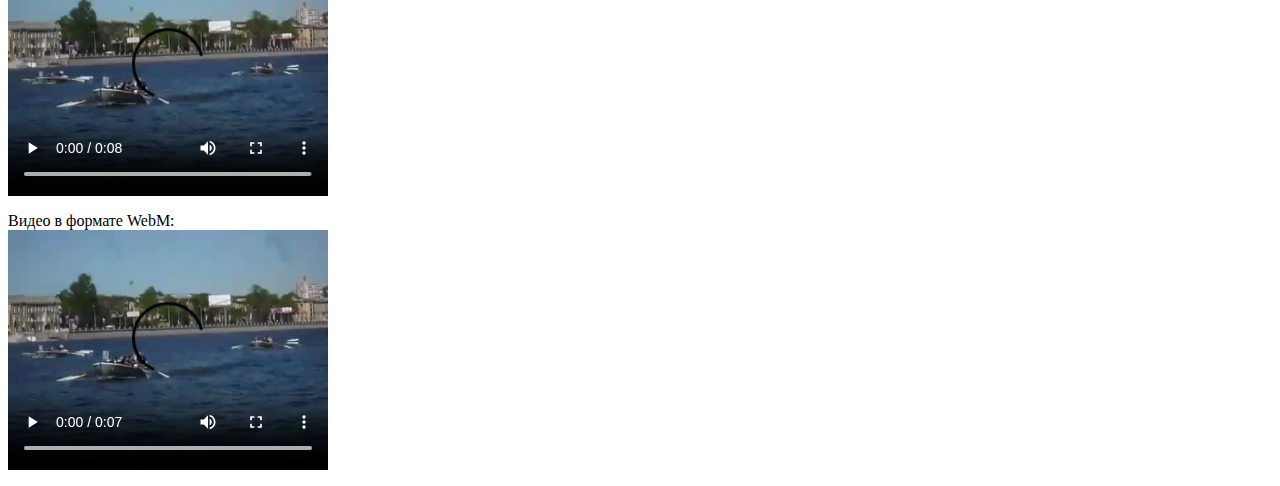
<file: web/MEDIA/media.htm>
<html>
<head>
<title>Мультимедиа на веб-странице</title>
</head>
<body>
<h1>Мультимедиа на веб-странице</h1>

<h2>Звуки</h2>
<p>Так гудит вертолёт (формат WAV):<audio controls src="audio/hcopter.wav"></audio>


</p>

<p>Этот звук сгенерирован с помощью бесплатного сервиса <a href="http://naturesoundsfor.me/">http://naturesoundsfor.me</a>:<br />
формат MP3:<audio controls src="audio/nature.mp3"></audio>


</p>

<p>формат OGG:<audio controls src="audio/nature.ogg"></audio>


</p>

<h2>Флэш-ролики</h2>

<p>Флэш-анимация с кубом, который вращается с помощью мыши (К сожалению Flash закрыли): <embed src="flash/cube.swf" width="257" height="200"></embed><br />

</p>

<p>Это логическая игра <i>Lightbot</i>, с помощью которой дети
могут научится основам программирования (с сайта <a href="http://noplay.ru/logic/light_bot.htm">noplay.ru</a>):<embed src="flash/lightbot.swf" width="640" height="480"></embed><br />

</p>

<h2>Видео</h2>
<p>Ролик с сервиса Youtube:<br />
<iframe width="560" height="315" src="https://www.youtube.com/embed/_J6hMLsscOo" title="YouTube video player" frameborder="0" allow="accelerometer; autoplay; clipboard-write; encrypted-media; gyroscope; picture-in-picture" allowfullscreen></iframe>
</p>

<p>Видео в формате MP4:<br />
<video width='320' height='240' controls='controls'>
<source src='video/finish.mp4' type='video/mp4; codecs='avc1.42E01E, mp4a.40.2''>
</video>
</p>

<p>Видео в формате WebM:<br />
<video width='320' height='240'
 controls='controls'>
<source src='video/finish.webm'
 type='video/webm;
 codecs='vp8, vorbis''>
</video>
</p>

</body>
</html>
</file>
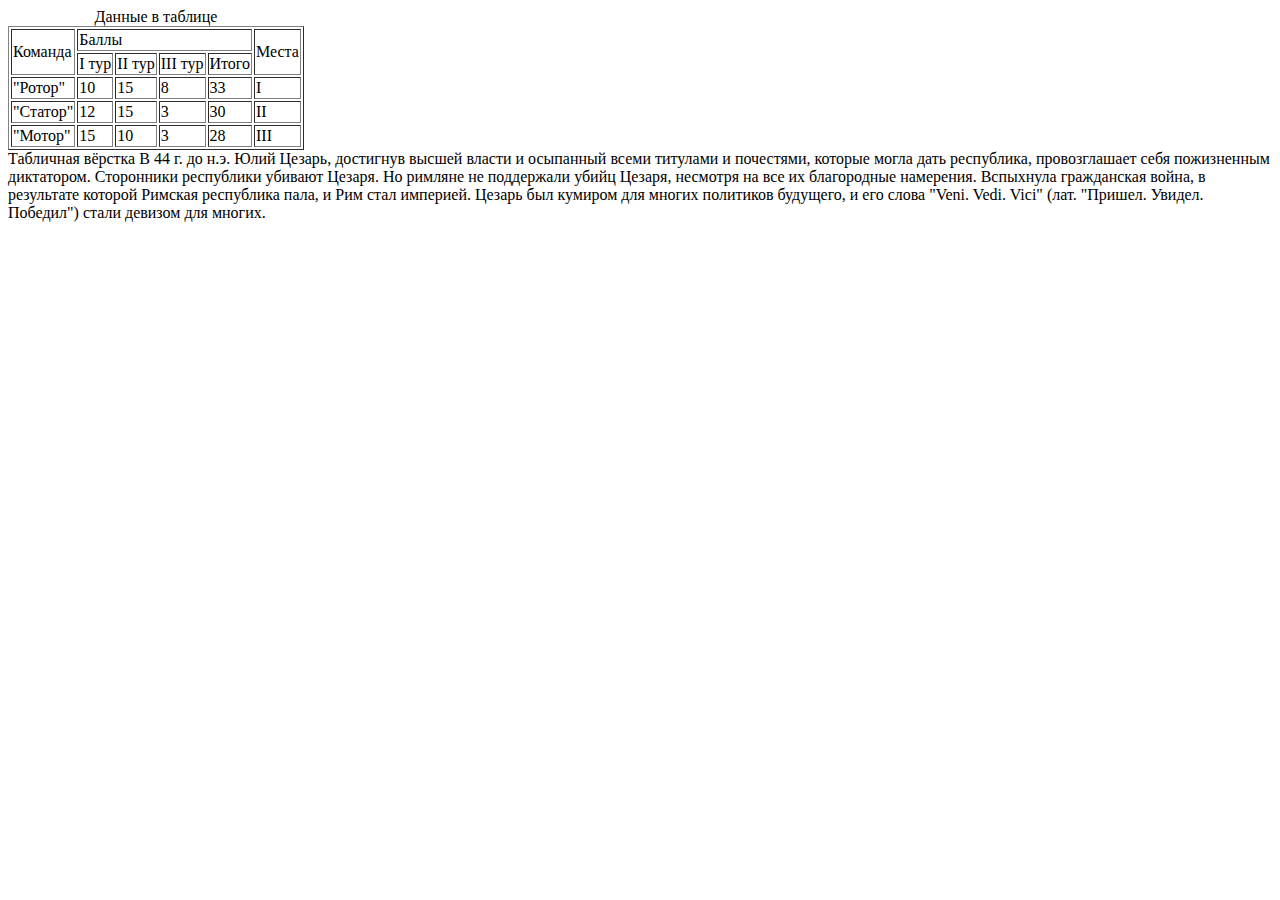
<file: web/TABLE/table.htm>
<HTML>
<head>
<title>Илья Князев</title>	
</head>
<BODY >

<table border="1" class="margin sport">
	<caption>Данные в таблице</caption>
	<tbody>
		<tr>
			<td rowspan="2">Команда</td>
			<td colspan="4">Баллы</td>
			<td rowspan="2">Места</td>
		</tr>
		<tr>
			<td>I тур</td>
			<td>II тур</td>
			<td>III тур</td>
			<td>Итого</td>
		</tr>
		<tr>
			<td>"Ротор"</td>
			<td>10</td>
			<td>15</td>
			<td>8</td>
			<td>33</td>
			<td>I</td>
		</tr>
		<tr>
			<td>"Статор"</td>
			<td>12</td>
			<td>15</td>
			<td>3</td>
			<td>30</td>
			<td>II</td>
		</tr>
		<tr>
			<td>"Мотор"</td>
			<td>15</td>
			<td>10</td>
			<td>3</td>
			<td>28</td>
			<td>III</td>
		</tr>
	</tbody>
</table>

Табличная вёрстка

В 44 г. до н.э. Юлий Цезарь, достигнув высшей власти и осыпанный всеми титулами и
почестями, которые могла дать республика, провозглашает себя пожизненным диктатором.
Сторонники республики убивают Цезаря. Но римляне не поддержали убийц Цезаря,
несмотря на все их благородные намерения. Вспыхнула гражданская война, в
результате которой Римская республика пала, и Рим стал империей.
Цезарь был кумиром для многих политиков будущего,
и его слова "Veni. Vedi. Vici" (лат. "Пришел. Увидел. Победил") стали
девизом для многих.

</BODY>
</HTML>
</file>
<file: web/CSS/style.css>
.body{
	background:#FFEEEE;
    font-family:Georgia;
}
.arial{
font-family: arial;
}
.link{
	background: url(images/cat.png) no-repeat;
	height: 111px;
	width: 121px;
}
.h2{
	color:#800000;
}
.latin{
	color: darkred;
	font-style:italic;
}
.redline{
	text-indent: 30px;
}
.author{
	font-style:italic;
	text-align: left;
}
.author:hover{
	color: red;
}
.quote{
	background: #FEFEE2;
	text-align: left;
	width: 50vw;
	margin-top: 0px;
	margin-left: 30px;
	margin-bottom: 10px;
	margin-right: 30px;
	border-style: dotted;
	border-width: 1px;
	border-color: black;
	padding: 10px;
}
</file>
<file: web/Format_text/mystyle.css>
.colors{
	background:rgba(120,100,50,0.6);
	
}
.headline {
text-transform: uppercase; 
background: lightblue;
}
.secondline {
	background:rgba(25,86,55,0.6);
	color:lightblue;
	font-style:italic;
	padding:5px;
}
.formula{
	font-weight: 600;
	font-style: italic;
	text-align: center;
}
.definition{
	
	margin: 10px;
	border-style: solid;
	border-width: 1px;
	border-color: rgba(100,149,237, 1.0);
}
</file>
<file: web/IMG/mystyle.css>
.background{
	background: url(images/back.jpg);
}
.txtclr{
	color: lightgrey;
}
.name{
	font-style:italic;
	font-weight:normal;
	color: lightyellow;
}
.right{
float: right;
margin: 10px;
}
.left{
float: left;
margin: 10px;
}
</file>
